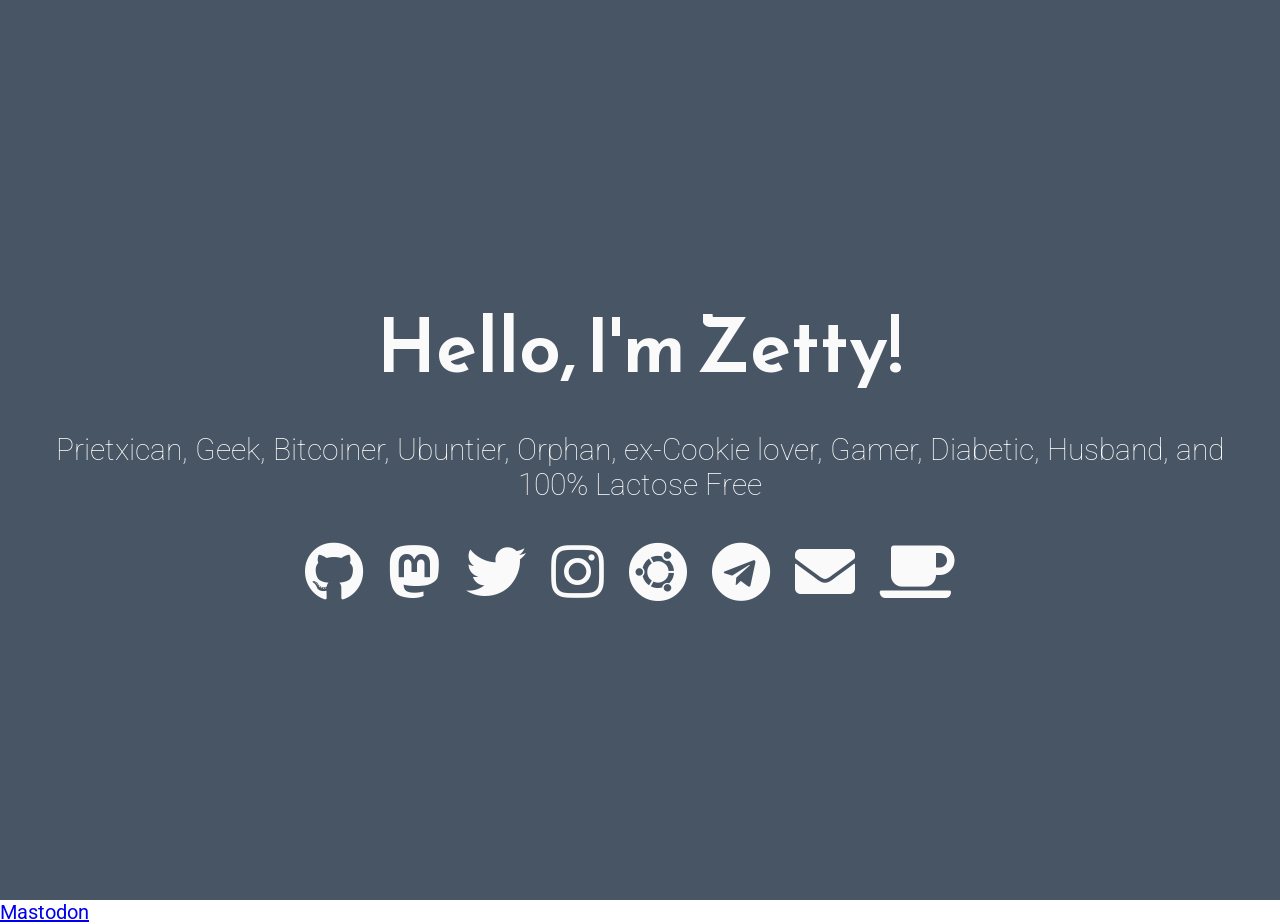
<file: index.html>
<!DOCTYPE html>
<html>
<head>
	<meta charset="utf-8">
	<meta http-equiv="X-UA-Compatible" content="IE=edge">
	<meta name="viewport" content="width=device-width, initial-scale=1.0">

	<title>The ONeZetty | Awesome Cyberpunk</title>

	<link rel="icon" href="favicon.ico" type="image/png" />

	<link href="https://fonts.googleapis.com/css?family=Reem+Kufi|Roboto:300" rel="stylesheet">
	<link href="https://use.fontawesome.com/releases/v5.13.1/css/all.css" rel="stylesheet">
	<link rel="stylesheet" href="css/reset.css">
	<link rel="stylesheet" href="css/styles.css">
	<!-- <link rel="stylesheet" href="css/themes/indigo-white.css"> -->
	<!-- <link rel="stylesheet" href="css/themes/green-white.css"> -->
	<!-- <link rel="stylesheet" href="css/themes/red-white.css"> -->
	<link rel="stylesheet" href="css/themes/grey-white.css">
	<!-- <link rel="stylesheet" href="css/themes/white-indigo.css"> -->
	<!-- <link rel="stylesheet" href="css/themes/white-blue.css"> -->
	<!-- <link rel="stylesheet" href="css/themes/white-grey.css"> -->
	<!-- <link rel="stylesheet" href="css/themes/white-red.css"> -->
	<!-- <link rel="stylesheet" href="css/themes/yellow-black.css"> -->
</head>
<body>
	<main>
		<div class="intro">Hello, I'm Zetty!</div>
		<div class="tagline">Prietxican, Geek, Bitcoiner, Ubuntier, Orphan, ex-Cookie lover, Gamer, Diabetic, Husband, and 100% Lactose Free </div>
		<!-- Find your icons from here - https://fontawesome.com/icons?d=gallery&s=brands -->
		<div class="icons-social">
			<a target="_blank" href="https://github.com/onezetty">
        <i class="fab fa-github" aria-hidden="true" title="Github"></i>
        <span class="sr-only">Github</span>
      </a>
	<a target="_blank" href="https://mstdn.mx/@onezetty">
        <i class="fab fa-mastodon" aria-hidden="true" title="Mastodon"></i>
        <span class="sr-only">Mastodon</span>
      </a>
      <a target="_blank" href="https://twitter.com/OneZetty">
        <i class="fab fa-twitter" aria-hidden="true" title="Twitter"></i>
        <span class="sr-only">Twitter</span>
      </a>
      <a target="_blank" href="https://www.instagram.com/onezetty/">
        <i class="fab fa-instagram" aria-hidden="true" title="Instagram"></i>
        <span class="sr-only">Instagram</span>
      </a>
      <a target="_blank" href="https://askubuntu.com/users/233996/onezetty">
        <i class="fab fa-ubuntu" aria-hidden="true" title="AskUbuntu"></i>
        <span class="sr-only">AskUbuntu</span>
      </a>
      <a target="_blank" href="https://t.me/onezetty">
        <i class="fab fa-telegram" aria-hidden="true" title="AskUbuntu"></i>
        <span class="sr-only">Telegram</span>
      </a>	
     <a target="_blank" href="mailto:onezetty@proton.me">
       <i class="fas fa-envelope" aria-hidden="true" title="Email"></i>
       <span class="sr-only">Email</span>
     </a>
         <a target="_blank" href="https://ko-fi.com/onezetty">
       <i class="fas fa-coffee" aria-hidden="true" title="Ko-fi"></i>
       <span class="sr-only">Ko-fi</span>
     </a>
	     </a>
    <a target="_blank" href="https://www.threads.com/@onezetty">
       <i class="fa-brands fa-threads" aria-hidden="true" title="Threads"></i>
       <span class="sr-only">Ko-fi</span>
     </a>		
    </div>
	</main>
<a rel="me" href="https://mstdn.mx/@onezetty">Mastodon</a>
</body>
</html>
</file>
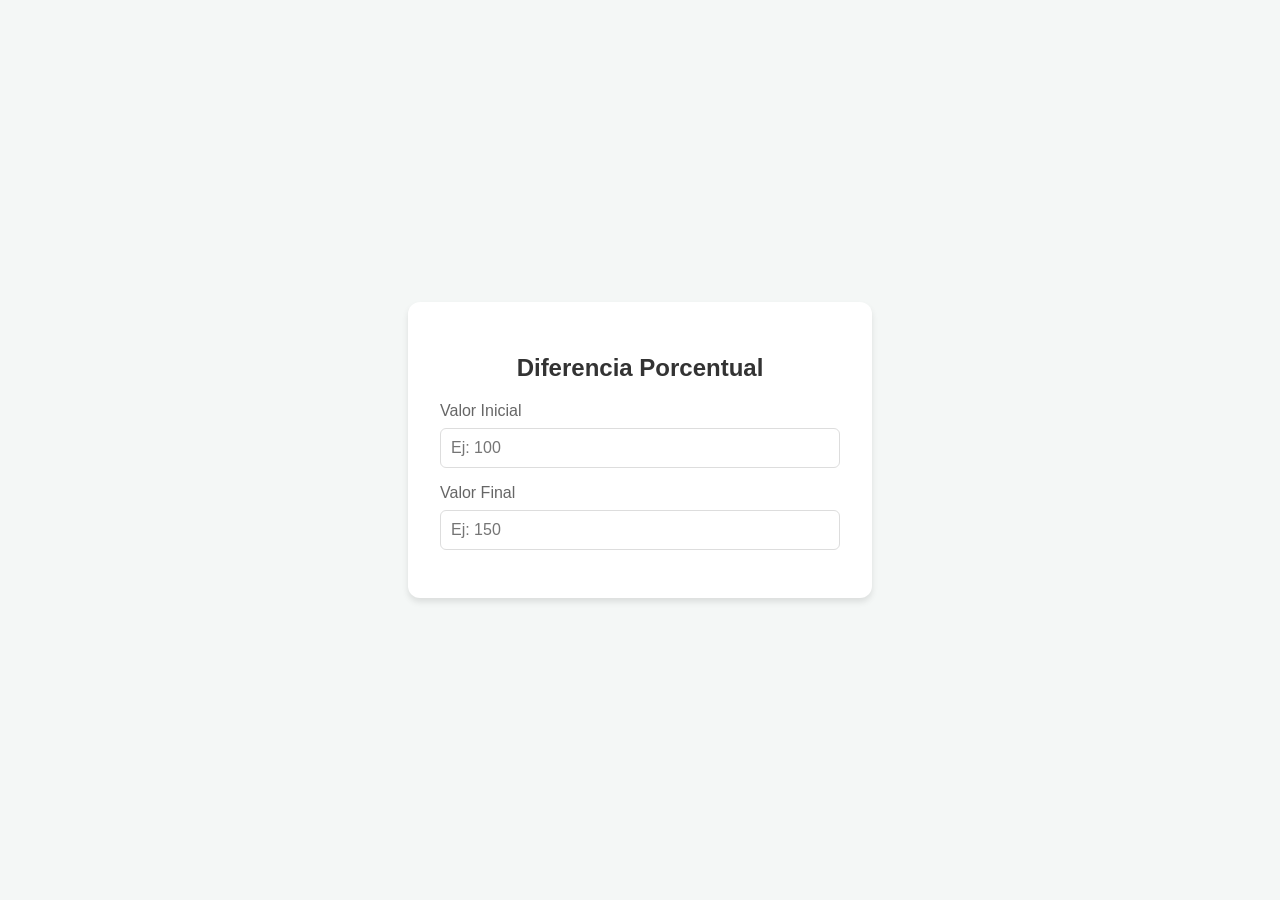
<file: calculadora/index.html>
<!DOCTYPE html>
<html lang="es">
<head>
    <meta charset="UTF-8">
    <meta name="viewport" content="width=device-width, initial-scale=1.0">
    <title>Calculadora de Diferencia Porcentual</title>
    <style>
        body { font-family: sans-serif; display: flex; justify-content: center; align-items: center; height: 100vh; margin: 0; background-color: #f4f7f6; }
        .card { background: white; padding: 2rem; border-radius: 12px; box-shadow: 0 4px 6px rgba(0,0,0,0.1); width: 100%; max-width: 400px; }
        h2 { color: #333; text-align: center; }
        .input-group { margin-bottom: 1rem; }
        label { display: block; margin-bottom: 0.5rem; color: #666; }
        input { width: 100%; padding: 10px; border: 1px solid #ddd; border-radius: 6px; box-sizing: border-box; font-size: 1rem; }
        #result { margin-top: 1.5rem; padding: 1rem; border-radius: 6px; text-align: center; font-weight: bold; font-size: 1.2rem; display: none; }
        .positive { background-color: #d4edda; color: #155724; }
        .negative { background-color: #f8d7da; color: #721c24; }
        .neutral { background-color: #e2e3e5; color: #383d41; }
    </style>
</head>
<body>

<div class="card">
    <h2>Diferencia Porcentual</h2>
    <div class="input-group">
        <label>Valor Inicial</label>
        <input type="number" id="val1" placeholder="Ej: 100" oninput="calcular()">
    </div>
    <div class="input-group">
        <label>Valor Final</label>
        <input type="number" id="val2" placeholder="Ej: 150" oninput="calcular()">
    </div>
    <div id="result"></div>
</div>

<script>
    function calcular() {
        const v1 = parseFloat(document.getElementById('val1').value);
        const v2 = parseFloat(document.getElementById('val2').value);
        const resultDiv = document.getElementById('result');

        if (!isNaN(v1) && !isNaN(v2) && v1 !== 0) {
            // Fórmula: ((V2 - V1) / |V1|) * 100
            const diff = ((v2 - v1) / Math.abs(v1)) * 100;
            const diffFormateada = diff.toFixed(2);
            
            resultDiv.style.display = 'block';
            resultDiv.innerText = (diff > 0 ? "+" : "") + diffFormateada + "%";

            if (diff > 0) {
                resultDiv.className = 'positive';
            } else if (diff < 0) {
                resultDiv.className = 'negative';
            } else {
                resultDiv.className = 'neutral';
            }
        } else {
            resultDiv.style.display = 'none';
        }
    }
</script>

</body>
</html>
</file>
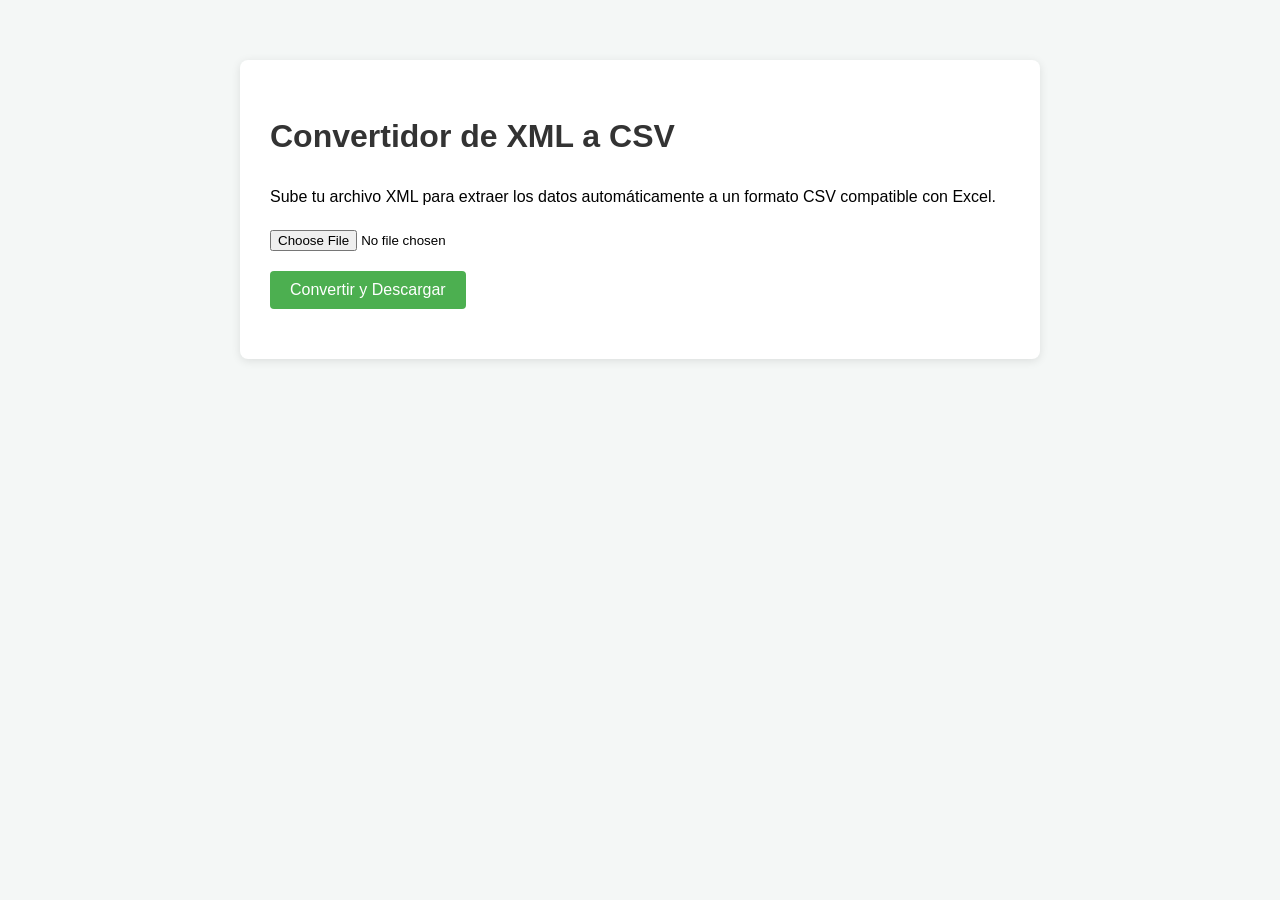
<file: convert-xml/index.html>
<!DOCTYPE html>
<html lang="es">
<head>
    <meta charset="UTF-8">
    <meta name="viewport" content="width=device-width, initial-scale=1.0">
    <title>XML a CSV Converter | @OneZetty</title>
    <style>
        body { font-family: sans-serif; max-width: 800px; margin: 40px auto; padding: 20px; line-height: 1.6; background-color: #f4f7f6; }
        .container { background: white; padding: 30px; border-radius: 8px; box-shadow: 0 2px 10px rgba(0,0,0,0.1); }
        h1 { color: #333; }
        input[type="file"] { margin: 20px 0; display: block; }
        button { background-color: #4CAF50; color: white; padding: 10px 20px; border: none; border-radius: 4px; cursor: pointer; font-size: 16px; }
        button:hover { background-color: #45a049; }
        #status { margin-top: 20px; font-weight: bold; }
        pre { background: #eee; padding: 10px; overflow-x: auto; border-radius: 4px; font-size: 12px; }
    </style>
</head>
<body>

<div class="container">
    <h1>Convertidor de XML a CSV</h1>
    <p>Sube tu archivo XML para extraer los datos automáticamente a un formato CSV compatible con Excel.</p>
    
    <input type="file" id="fileInput" accept=".xml">
    <button onclick="processXML()">Convertir y Descargar</button>

    <div id="status"></div>
    <div id="previewContainer" style="display:none;">
        <h3>Vista previa (primeras filas):</h3>
        <pre id="preview"></pre>
    </div>
</div>

<script>
    function processXML() {
        const fileInput = document.getElementById('fileInput');
        const status = document.getElementById('status');
        const preview = document.getElementById('preview');
        const previewContainer = document.getElementById('previewContainer');

        if (!fileInput.files[0]) {
            status.innerText = "Por favor, selecciona un archivo primero.";
            return;
        }

        const file = fileInput.files[0];
        const reader = new FileReader();

        reader.onload = function(e) {
            try {
                const parser = new DOMParser();
                const xmlDoc = parser.parseFromString(e.target.result, "text/xml");
                
                // Intentamos detectar los nodos repetitivos (filas)
                // Usualmente es el primer hijo del nodo raíz
                const root = xmlDoc.documentElement;
                const items = root.children;

                if (items.length === 0) throw new Error("No se encontraron elementos en el XML.");

                let csvRows = [];
                let headers = [];

                // 1. Obtener encabezados del primer elemento
                const firstItemChildren = items[0].children;
                for (let child of firstItemChildren) {
                    headers.push(child.tagName);
                }
                csvRows.push(headers.join(','));

                // 2. Extraer datos de cada fila
                for (let i = 0; i < items.length; i++) {
                    let values = [];
                    for (let header of headers) {
                        let val = items[i].getElementsByTagName(header)[0]?.textContent || "";
                        // Limpiar comas y comillas para evitar errores en CSV
                        val = val.replace(/"/g, '""');
                        values.push(`"${val}"`);
                    }
                    csvRows.push(values.join(','));
                }

                const csvString = csvRows.join('\n');
                downloadCSV(csvString, file.name.replace('.xml', '.csv'));

                status.style.color = "green";
                status.innerText = "¡Conversión exitosa!";
                previewContainer.style.display = "block";
                preview.innerText = csvRows.slice(0, 5).join('\n');

            } catch (err) {
                status.style.color = "red";
                status.innerText = "Error procesando el XML: " + err.message;
            }
        };

        reader.readAsText(file);
    }

    function downloadCSV(csvContent, fileName) {
        const blob = new Blob([csvContent], { type: 'text/csv;charset=utf-8;' });
        const link = document.createElement("a");
        const url = URL.createObjectURL(blob);
        link.setAttribute("href", url);
        link.setAttribute("download", fileName);
        link.style.visibility = 'hidden';
        document.body.appendChild(link);
        link.click();
        document.body.removeChild(link);
    }
</script>

</body>
</html>
</file>
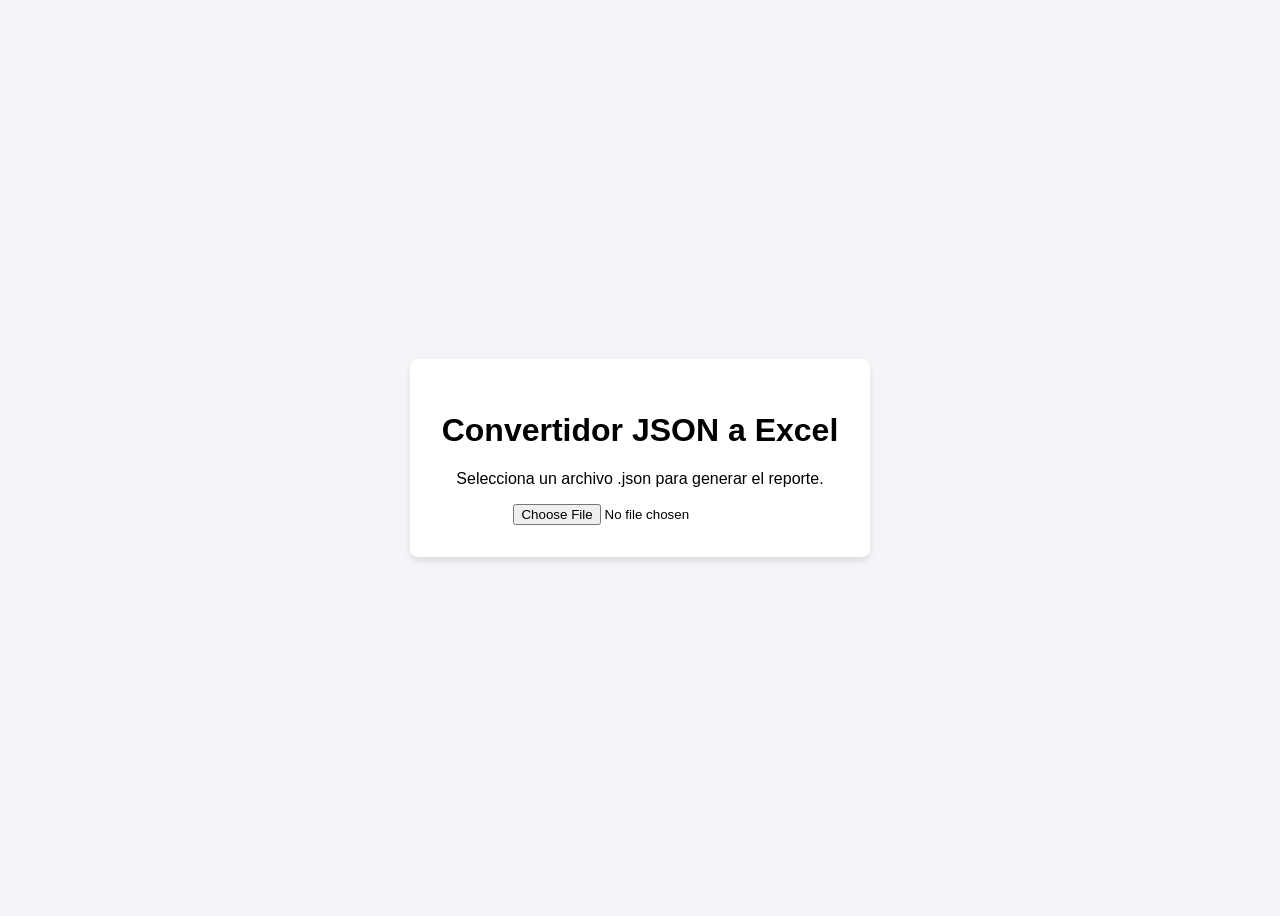
<file: export-json/index.html>
<!DOCTYPE html>
<html lang="es">
<head>
    <meta charset="UTF-8">
    <meta name="viewport" content="width=device-width, initial-scale=1.0">
    <title>JSON to Excel Converter</title>
    <link rel="stylesheet" href="style.css">
    <script src="https://cdn.sheetjs.com/xlsx-0.20.0/package/dist/xlsx.full.min.js"></script>
</head>
<body>
    <div class="container">
        <h1>Convertidor JSON a Excel</h1>
        <p>Selecciona un archivo .json para generar el reporte.</p>
        <input type="file" id="upload" accept=".json" />
        <br>
        <button id="download" style="display:none;">Descargar Excel</button>
    </div>
    <script src="script.js"></script>
</body>
</html>
</file>
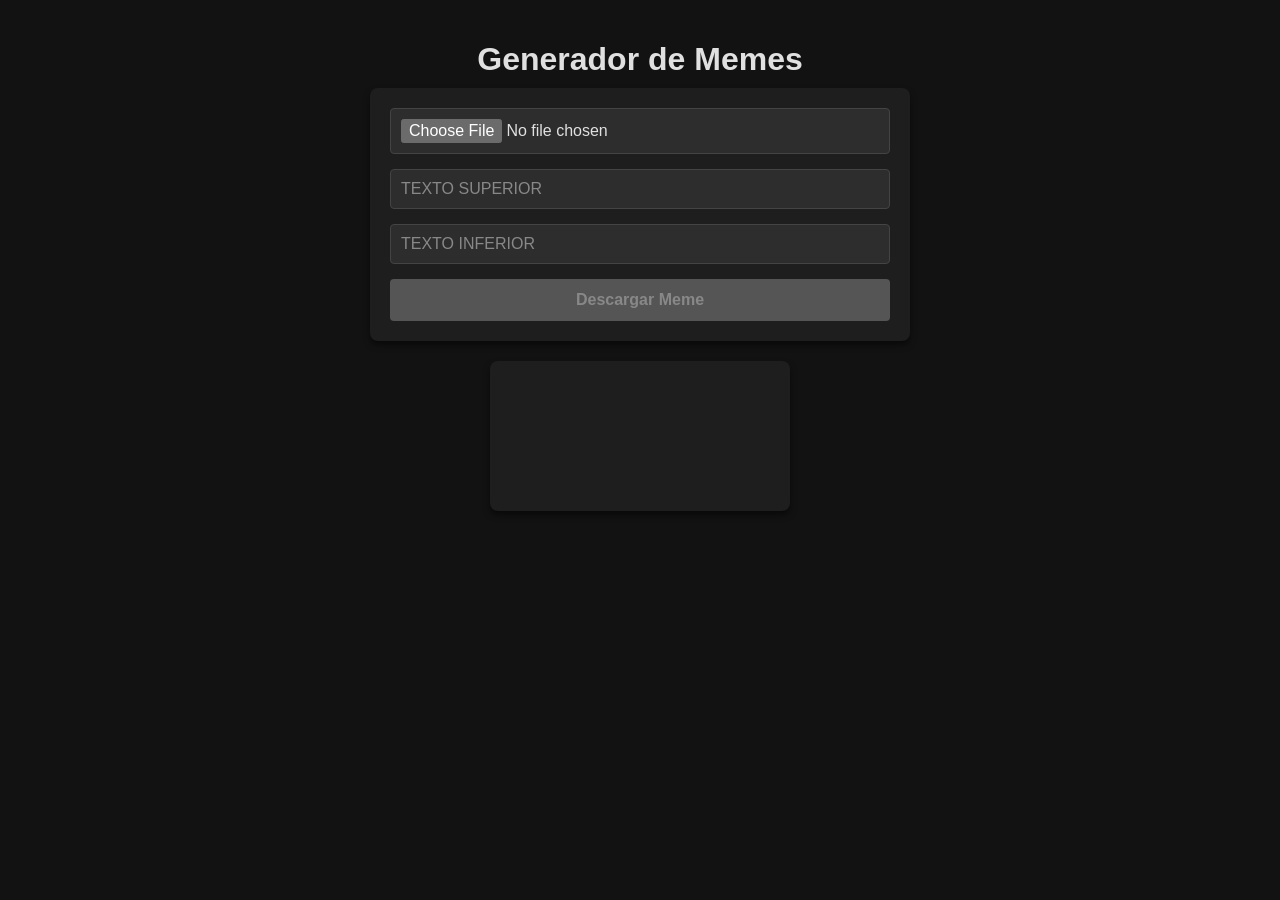
<file: meme-generator/index.html>
<!DOCTYPE html>
<html lang="es">
<head>
    <meta charset="UTF-8">
    <meta name="viewport" content="width=device-width, initial-scale=1.0">
    <title>Meme Generator Clone - Modo Oscuro</title>
    <style>
        :root {
            --bg-color: #121212;
            --text-color: #e0e0e0;
            --primary-color: #3b82f6;
            --hover-color: #2563eb;
            --panel-bg: #1e1e1e;
            --input-bg: #2d2d2d;
            --border-color: #444;
        }
        
        body {
            font-family: 'Segoe UI', Tahoma, Geneva, Verdana, sans-serif;
            background-color: var(--bg-color);
            color: var(--text-color);
            display: flex;
            flex-direction: column;
            align-items: center;
            padding: 20px;
            margin: 0;
        }

        h1 {
            margin-bottom: 10px;
        }

        .controls {
            background: var(--panel-bg);
            padding: 20px;
            border-radius: 8px;
            box-shadow: 0 4px 6px rgba(0,0,0,0.5);
            width: 100%;
            max-width: 500px;
            display: flex;
            flex-direction: column;
            gap: 15px;
            margin-bottom: 20px;
        }

        input[type="file"], input[type="text"] {
            padding: 10px;
            border: 1px solid var(--border-color);
            background-color: var(--input-bg);
            color: var(--text-color);
            border-radius: 4px;
            font-size: 16px;
            width: 100%;
            box-sizing: border-box;
            color-scheme: dark;
        }

        input[type="text"]::placeholder {
            color: #888;
        }

        button {
            background-color: var(--primary-color);
            color: #ffffff;
            border: none;
            padding: 12px;
            font-size: 16px;
            border-radius: 4px;
            cursor: pointer;
            transition: background-color 0.3s;
            font-weight: bold;
        }

        button:hover {
            background-color: var(--hover-color);
        }

        button:disabled {
            background-color: #555555;
            color: #888888;
            cursor: not-allowed;
        }

        .canvas-container {
            max-width: 100%;
            overflow: hidden;
            border-radius: 8px;
            box-shadow: 0 4px 6px rgba(0,0,0,0.5);
            background: var(--panel-bg);
        }

        canvas {
            max-width: 100%;
            height: auto;
            display: block;
        }
    </style>
</head>
<body>

    <h1>Generador de Memes</h1>

    <div class="controls">
        <input type="file" id="imageInput" accept="image/png, image/jpeg, image/webp">
        <input type="text" id="topText" placeholder="TEXTO SUPERIOR">
        <input type="text" id="bottomText" placeholder="TEXTO INFERIOR">
        <button id="downloadBtn" disabled>Descargar Meme</button>
    </div>

    <div class="canvas-container">
        <canvas id="memeCanvas"></canvas>
    </div>

    <script>
        const imageInput = document.getElementById('imageInput');
        const topTextInput = document.getElementById('topText');
        const bottomTextInput = document.getElementById('bottomText');
        const canvas = document.getElementById('memeCanvas');
        const ctx = canvas.getContext('2d');
        const downloadBtn = document.getElementById('downloadBtn');

        let uploadedImage = null;

        // Cargar imagen en el canvas
        imageInput.addEventListener('change', function(e) {
            const reader = new FileReader();
            reader.onload = function(event) {
                uploadedImage = new Image();
                uploadedImage.onload = function() {
                    // Configurar tamaño del canvas igual a la imagen original
                    canvas.width = uploadedImage.width;
                    canvas.height = uploadedImage.height;
                    downloadBtn.disabled = false;
                    drawMeme();
                }
                uploadedImage.src = event.target.result;
            }
            if (e.target.files[0]) {
                reader.readAsDataURL(e.target.files[0]);
            }
        });

        // Actualizar canvas cuando se escribe texto
        topTextInput.addEventListener('input', drawMeme);
        bottomTextInput.addEventListener('input', drawMeme);

        function drawMeme() {
            if (!uploadedImage) return;

            // Limpiar canvas y redibujar imagen
            ctx.clearRect(0, 0, canvas.width, canvas.height);
            ctx.drawImage(uploadedImage, 0, 0);

            // Estilos del texto (clásico estilo meme)
            const fontSize = Math.floor(canvas.height / 10);
            ctx.font = `bold ${fontSize}px Impact, sans-serif`;
            ctx.fillStyle = 'white';
            ctx.strokeStyle = 'black';
            ctx.lineWidth = Math.floor(fontSize / 15);
            ctx.textAlign = 'center';
            ctx.lineJoin = 'round'; // Suaviza los bordes del stroke

            const topText = topTextInput.value.toUpperCase();
            const bottomText = bottomTextInput.value.toUpperCase();

            // Dibujar texto superior
            ctx.textBaseline = 'top';
            ctx.strokeText(topText, canvas.width / 2, 20);
            ctx.fillText(topText, canvas.width / 2, 20);

            // Dibujar texto inferior
            ctx.textBaseline = 'bottom';
            ctx.strokeText(bottomText, canvas.width / 2, canvas.height - 20);
            ctx.fillText(bottomText, canvas.width / 2, canvas.height - 20);
        }

        // Descargar la imagen
        downloadBtn.addEventListener('click', function() {
            // Convertir canvas a URL de datos (PNG)
            const dataURL = canvas.toDataURL('image/png');
            
            // Crear un enlace temporal para forzar la descarga
            const link = document.createElement('a');
            link.download = 'meme_generado.png';
            link.href = dataURL;
            document.body.appendChild(link);
            link.click();
            document.body.removeChild(link);
        });
    </script>

</body>
</html>
</file>
<file: css/styles.css>
/* Typography */

html {
	font-family: 'Roboto', sans-serif;
}

@media (min-width: 576px) {
	html {
		font-size: 14px;
	}
}

@media (min-width: 768px) {
	html {
		font-size: 16px;
	}
}

@media (min-width: 992px) {
	html {
		font-size: 18px;
	}
}

@media (min-width: 1200px) {
	html {
		font-size: 20px;
	}
}

.icons-social i {
	font-size: 3em;
}

/* Custom Styles */

main {
	display: flex;
	flex-direction: column;
	min-height: 100vh;
	justify-content: center;
	padding: 0 30px;
	text-align: center;
}

main > .intro {
	font-family: 'Reem Kufi', sans-serif;
	font-size: 3.75em;
	font-weight: 600;
}

main > .tagline {
	font-size: 1.5rem;
	margin: 1.5rem 0;
	font-weight: 100;
}

.icons-social i {
	padding: 10px;
}

.icons-social a {
  text-decoration: none;
}

.devto {
	margin-bottom: -0.20rem;
}

.devto svg {
	margin-bottom: -0.20rem;
	margin-left: 0.675rem;;
	width: 2.65rem;
	height: 2.65rem;
}
</file>
<file: css/themes/indigo-white.css>
/* Theme */

main {
	background: #303F9F;
	color: #FAFAFA;
}

.icons-social a {
	color: #FAFAFA;
}

.icons-social a svg path{
	fill: #FAFAFA;
}
</file>
<file: css/themes/green-white.css>
/* Theme */

main {
	background: #43A047;
	color: #FAFAFA;
}

.icons-social a {
	color: #FAFAFA;
}

.icons-social a svg path{
	fill: #FAFAFA;
}
</file>
<file: css/themes/red-white.css>
/* Theme */

main {
	background: #AF3D4E;
	color: #FAFAFA;
}

.icons-social a {
	color: #FAFAFA;
}

.icons-social a svg path{
	fill: #FAFAFA;
}
</file>
<file: css/themes/grey-white.css>
/* Theme */

main {
	background: #485564;
	color: #FAFAFA;
}

.icons-social a {
	color: #FAFAFA;
}

.icons-social a svg path{
	fill: #FAFAFA;
}
</file>
<file: css/themes/white-indigo.css>
/* Theme */

main {
	background: #E8EAF6;
	color: #303F9F;
}

.icons-social a {
	color: #303F9F;
}

.icons-social a svg path{
	fill: #303F9F;
}
</file>
<file: css/themes/white-blue.css>
/* Theme */

main {
	background: #FAFAFA;
	color: #0277BD;
}

.icons-social a {
	color: #0277BD;
}

.icons-social a svg path{
	fill: #0277BD;
}
</file>
<file: css/themes/white-grey.css>
/* Theme */

main {
	background: #EDEDED;
	color: #4B5658;
}

.icons-social a {
	color: #4B5658;
}

.icons-social a svg path{
	fill: #4B5658;
}
</file>
<file: css/themes/white-red.css>
/* Theme */

main {
	background: #EDEDED;
	color: #AF3D4E;
}

.icons-social a {
	color: #AF3D4E;
}

.icons-social a svg path{
	fill: #AF3D4E;
}
</file>
<file: css/themes/yellow-black.css>
/* Theme */

main {
	background: #FFEB3B;
	color: #1E1E1E;
}

.icons-social a {
	color: #1E1E1E;
}

.icons-social a svg path{
	fill: #1E1E1E;
}
</file>
<file: export-json/style.css>
body { font-family: sans-serif; display: flex; justify-content: center; align-items: center; height: 100vh; background: #f4f4f9; }
.container { background: white; padding: 2rem; border-radius: 8px; box-shadow: 0 4px 6px rgba(0,0,0,0.1); text-align: center; }
button { margin-top: 20px; padding: 10px 20px; background-color: #28a745; color: white; border: none; border-radius: 4px; cursor: pointer; }
button:hover { background-color: #218838; }
</file>
